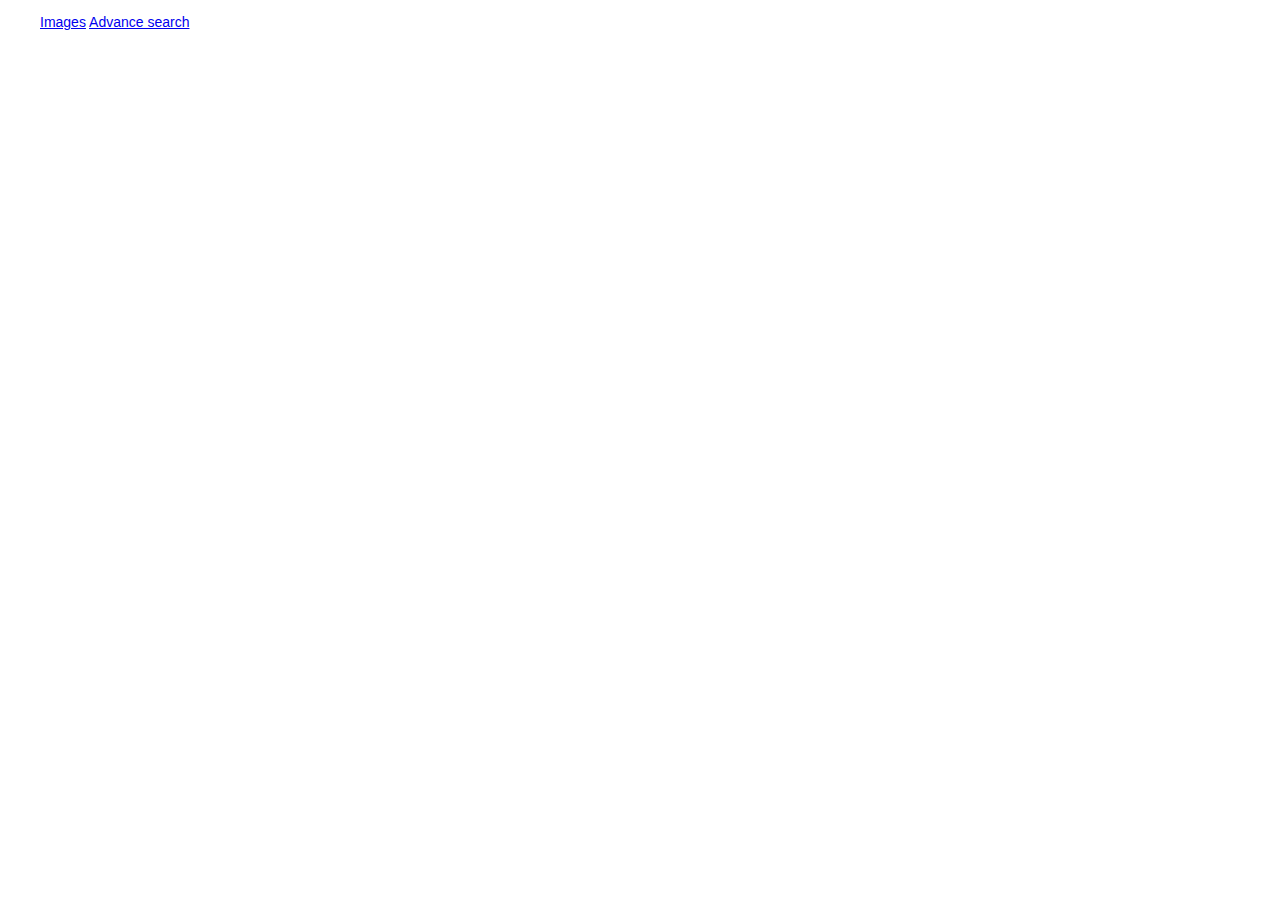
<file: images.html>
<!DOCTYPE html>
<html lang="en">
    <head>
        <meta name="viewport" content="width=device-width, initial-scale=1.0">
        <link rel="stylesheet" href="style.css">
        <title>Google images</title>
        <meta description="google.com">
    </head>
    <body>
        <header>
            <div>
                <div>
                    <ul class="">
                    <a href="images.html">Images</a>
                    <a href="advance.html">Advance search</a>
                    </ul>
                </div>
            

            </div>
        </header>

    
            </form>
        </div>

        <div>

        </div>

        <div>

        </div>

    </body>
</html>
</file>
<file: style.css>
body {
  font-size: 14px;
  font-family: arial,sans-serif;
  color: #222; }

body, html {
  height: 100%;
  margin: 0;
  padding: 0; }

body {
  background: #fff;
  min-width: 400px; }

div[class=main-container] {
  display: flex;
  flex-direction: column;
  height: 100%; }

div[class=nav-container] {
  flex-shrink: 0;
  box-sizing: border-box;
  height: 60px;
  display: flex;
  align-items: center;
  padding: 6px; }
  div[class=nav-container] .navbar {
    display: inline-block;
    flex-grow: 1; }
  div[class=nav-container] .links-container {
    color: black;
    position: relative;
    transition: box-shadow 250ms;
    height: 48px;
    font: 13px/27px Roboto,RobotoDraft,Arial,sans-serif;
    z-index: 986;
    min-width: auto; }
  div[class=nav-container] .links {
    vertical-align: middle;
    white-space: nowrap;
    -webkit-box-align: center;
    align-items: center;
    display: flex;
    box-sizing: border-box;
    height: 48px;
    line-height: normal;
    padding: 0 4px;
    flex: 0 0 auto;
    justify-content: flex-end;
    float: right;
    padding-left: 0; }
  div[class=nav-container] .wrapper {
    font-family: arial,sans-serif;
    line-height: normal;
    padding-right: 15px; }
  div[class=nav-container] .lnk {
    display: inline-block;
    padding-left: 15px; }
    div[class=nav-container] .lnk a {
      color: rgba(0, 0, 0, 0.87);
      text-decoration: none;
      display: inline-block;
      line-height: 24px;
      vertical-align: middle; }
      div[class=nav-container] .lnk a:hover {
        text-decoration: underline; }

div[class=logo-container] {
  flex-shrink: 0;
  box-sizing: border-box;
  max-height: 290px;
  height: calc(100% - 560px);
  min-height: 92px;
  display: flex;
  flex-direction: column;
  align-items: center; }
  div[class=logo-container] .img-container {
    height: 100%;
    margin-top: auto;
    max-height: 92px; }
  div[class=logo-container] img {
    height: 92px;
    aspect-ratio: auto 272 / 92;
    max-height: 100%;
    max-width: 100%;
    object-fit: contain;
    object-position: center bottom;
    width: auto; }

div[class=form-container] {
  flex-shrink: 0;
  box-sizing: border-box;
  max-height: 160px;
  padding: 20px; }
  div[class=form-container] .container .content {
    position: relative;
    margin: 0 auto;
    padding-top: 6px;
    width: auto;
    max-width: 584px; }
  div[class=form-container] .container .btn-div {
    padding-top: 18px;
    top: 53px;
    z-index: 0;
    height: 70px; }
    div[class=form-container] .container .btn-div .btn {
      background-color: #f8f9fa;
      border: 1px solid #f8f9fa;
      border-radius: 4px;
      color: #3c4043;
      font-family: arial,sans-serif;
      font-size: 14px;
      margin: 11px 4px;
      padding: 0 16px;
      line-height: 27px;
      height: 36px;
      min-width: 54px;
      text-align: center;
      cursor: pointer;
      user-select: none; }
      div[class=form-container] .container .btn-div .btn:hover {
        box-shadow: 0 1px 1px rgba(0, 0, 0, 0.1);
        background-color: #f8f9fa;
        border: 1px solid #dadce0;
        color: #202124; }
  div[class=form-container] .container .input-fields {
    background: #fff;
    display: flex;
    border: 1px solid #dfe1e5;
    box-shadow: none;
    border-radius: 24px;
    z-index: 3;
    height: 44px;
    margin: 0 auto;
    width: auto;
    max-width: 584px; }
    div[class=form-container] .container .input-fields:hover {
      background-color: #fff;
      box-shadow: 0 1px 6px rgba(32, 33, 36, 0.28);
      border-color: rgba(223, 225, 229, 0); }
    div[class=form-container] .container .input-fields .content {
      flex: 1;
      display: flex;
      padding: 5px 8px 0 16px;
      padding-left: 14px; }
    div[class=form-container] .container .input-fields .search-icon-div {
      display: flex;
      align-items: center;
      padding-right: 13px;
      margin-top: -5px; }
    div[class=form-container] .container .input-fields .icon {
      margin: auto; }
      div[class=form-container] .container .input-fields .icon span {
        font-size: 14px;
        font-family: arial,sans-serif;
        display: inline-block;
        fill: currentColor;
        line-height: 24px;
        position: relative;
        margin-top: 3px;
        color: #9aa0a6;
        height: 20px;
        width: 20px; }
        div[class=form-container] .container .input-fields .icon span svg {
          fill: currentColor;
          line-height: 24px;
          color: #9aa0a6;
          display: block;
          height: 100%;
          width: 100%; }
    div[class=form-container] .container .input-fields .search-input-div {
      display: flex;
      flex: 1;
      flex-wrap: wrap; }
      div[class=form-container] .container .input-fields .search-input-div .container {
        color: transparent;
        flex: 100%;
        white-space: pre;
        height: 34px; }
      div[class=form-container] .container .input-fields .search-input-div .search-input {
        background-color: transparent;
        border: none;
        margin: 0;
        padding: 0;
        color: rgba(0, 0, 0, 0.87);
        outline: none;
        display: flex;
        flex: 100%;
        -webkit-tap-highlight-color: transparent;
        margin-top: -37px;
        height: 34px;
        font-size: 16px; }
    div[class=form-container] .container .input-fields .mic-div {
      display: flex;
      flex: 0 0 auto;
      margin-top: -5px;
      align-items: stretch;
      flex-direction: row; }
      div[class=form-container] .container .input-fields .mic-div .icon {
        flex: 1 0 auto;
        display: flex;
        cursor: pointer;
        align-items: center;
        border: 0;
        background: transparent;
        outline: none;
        padding: 0 8px;
        width: 24px;
        line-height: 44px; }
      div[class=form-container] .container .input-fields .mic-div .mic {
        cursor: pointer;
        line-height: 44px;
        height: 24px;
        width: 24px;
        vertical-align: middle; }

div[class=lang-container] {
  font-size: 14px;
  font-family: arial,sans-serif;
  color: #222;
  flex-shrink: 0;
  box-sizing: border-box;
  flex-grow: 1; }

div[class=footer-container] {
  font-size: 14px;
  font-family: arial,sans-serif;
  color: #222;
  flex-shrink: 0;
  box-sizing: border-box;
  background: #f2f2f2; }

.c93Gbe {
  background: #f2f2f2; }

.uU7dJb {
  padding: 15px 30px;
  border-bottom: 1px solid #dadce0;
  font-size: 15px;
  color: rgba(0, 0, 0, 0.54); }

.SSwjIe {
  padding: 0 20px; }

.KxwPGc {
  display: flex;
  flex-wrap: wrap;
  justify-content: space-between; }

@media only screen and (max-width: 1200px) {
  .KxwPGc {
    justify-content: space-evenly; } }
.pHiOh {
  display: block;
  padding: 15px;
  white-space: nowrap; }

a.pHiOh {
  color: #70757a;
  text-decoration: none; }
  a.pHiOh:hover {
    text-decoration: underline; }

/*# sourceMappingURL=style.css.map */
</file>
